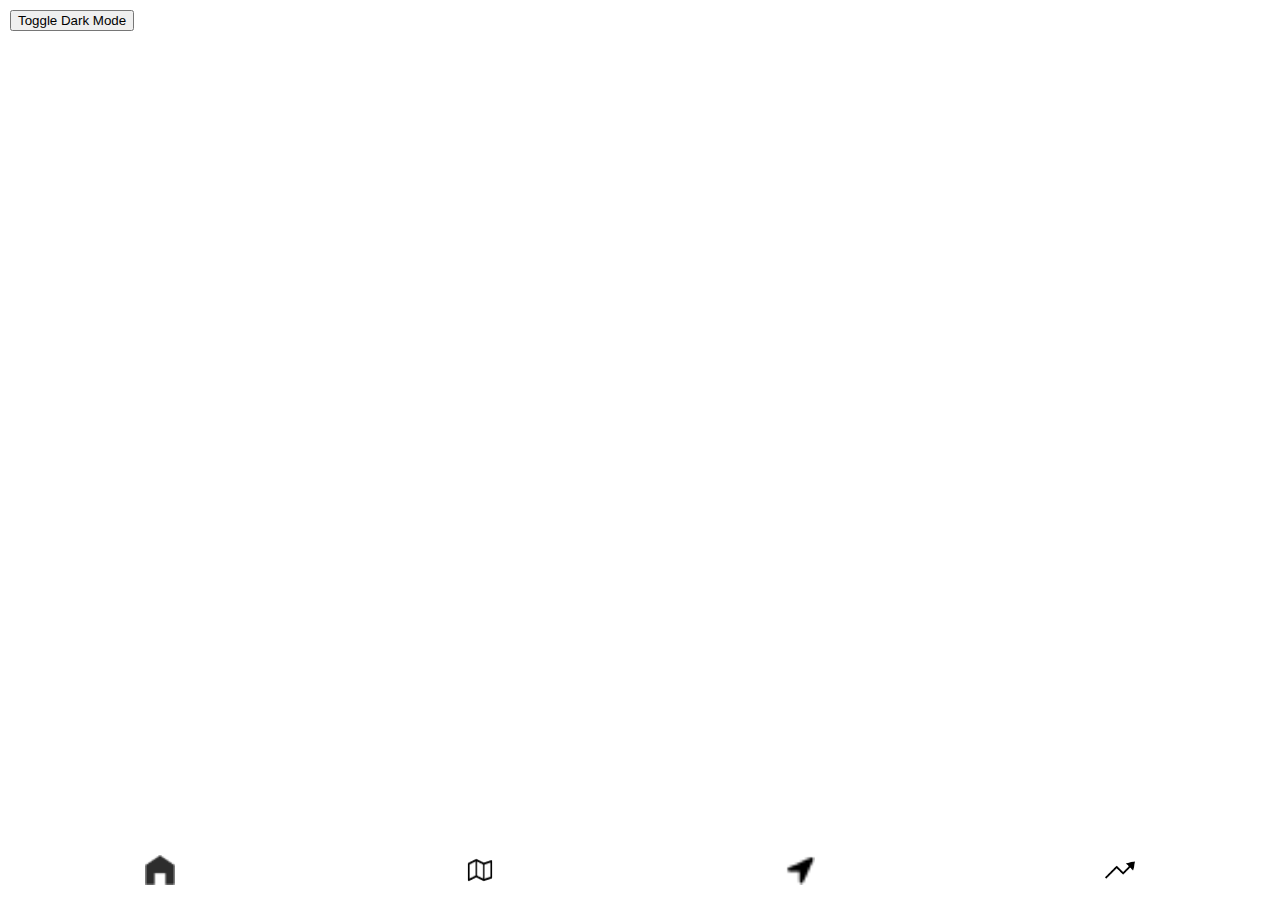
<file: index.html>
<!DOCTYPE html>
<html lang="pt-BR">
<head>
    <meta charset="UTF-8">
    <meta name="viewport" content="width=device-width, initial-scale=1.0">
    <title>Página Mobile</title>
    <link rel="stylesheet" type="text/css" href="styles.css">
</head>
<body>
    <div class="content">
    </div>
    <div class="navbar">
        <button onclick="toggleDarkMode()">Toggle Dark Mode</button>
    </div>
    <div class="footer">
        <div class="icon" id="home" >
            <img src="home-icon.png" alt="Home">
        </div>
        <div class="icon" id="search"  onclick="redirectToSearchPage()">
            <img src="search-icon.png" alt="Search">
        </div>
        <div class="icon" id="settings">
            <img src="settings-icon.png" alt="Settings">
        </div>
        <div class="icon" id="evolution">
            <img src="evolucao-icon.png" alt="Evolution">
        </div>
    </div>
    <script src="script.js"></script>
</body>
</html>
</file>
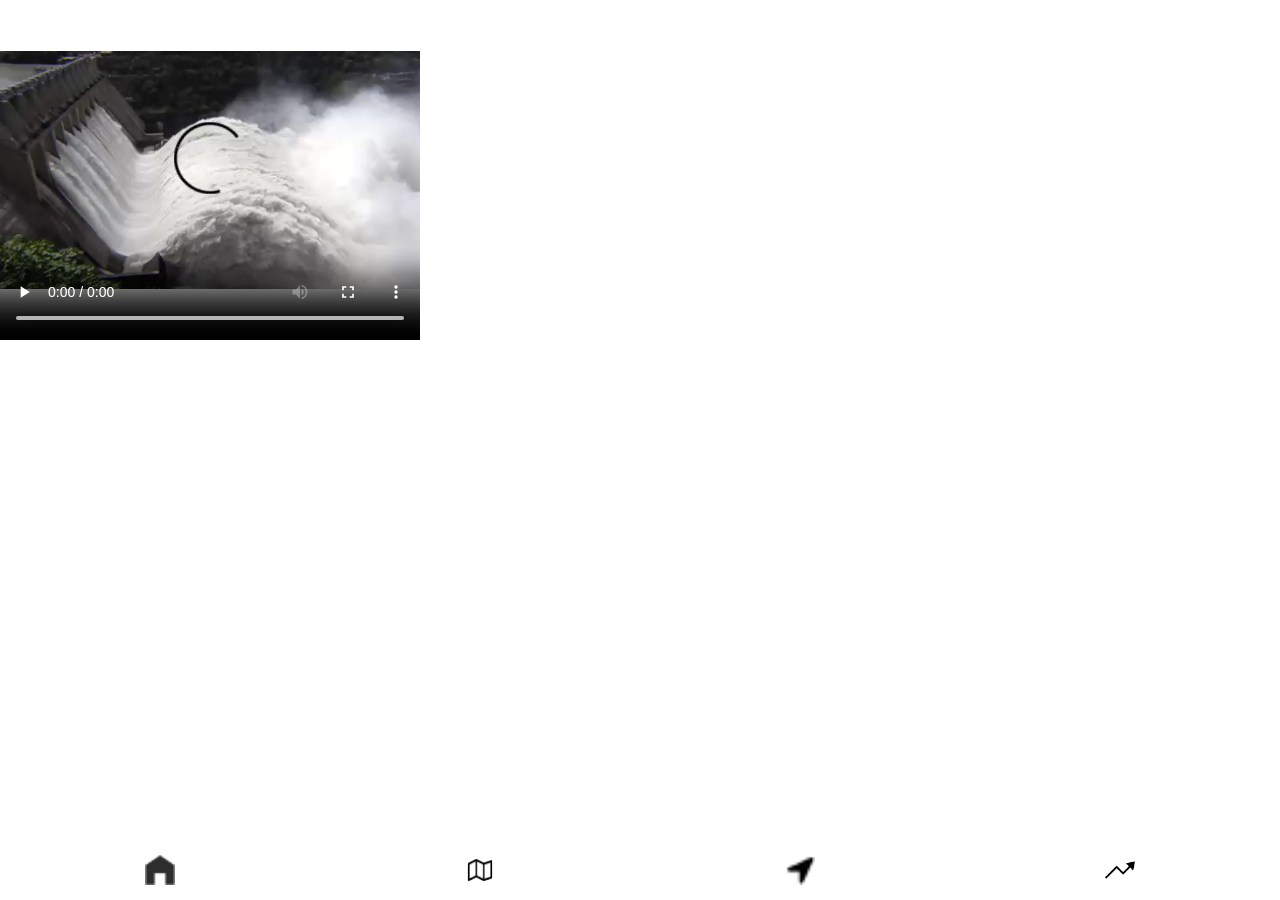
<file: gif.html>
<!DOCTYPE html>
<html>
<head>
	<meta charset="utf-8">
	<meta name="viewport" content="width=device-width, initial-scale=1">
	<title>Gif</title>
	<link rel="stylesheet" type="text/css" href="./gif/gif.css">
</head>
<body>
<video width="420"  height="340" controls loop>
	<source src="/WhatsApp Video 2024-05-28 at 00.25.49.mp4">
	</video>
</div>
    <div class="content">
    </div>
    <div class="footer">
        <div class="icon" id="home" onclick="redirectToSearchPage()">
            <img src="home-icon.png" alt="Home">
        </div>
        <div class="icon" id="search"  onclick="redirectToSearchPage()">
            <img src="search-icon.png" alt="Search">
        </div>
        <div class="icon" id="settings">
            <img src="settings-icon.png" alt="Settings">
        </div>
        <div class="icon" id="evolution">
            <img src="evolucao-icon.png" alt="Evolution">
        </div>
    </div>
	
</body>
</html>
</file>
<file: styles.css>
body, html {
    margin: 0;
    padding: 0;
    width: 100%;
    height: 100%;
    display: flex;
    flex-direction: column;
}

.content {
    flex: 1;
    display: flex;
    justify-content: center;
    align-items: center;
    text-align: center;
}

.footer {
    display: flex;
    justify-content: space-around;
    align-items: center;
    height: 60px;
}

.icon {
    display: flex;
    justify-content: center;
    align-items: center;
}

.icon img {
    width: 30px;
    height: 30px;
}





/* Dark mode */
body.dark-mode {
    /* Muda a cor de fundo para escuro */
    background-color: #121212;
    /* Muda a cor do texto para claro */
    color: white;
}

#toggle-btn {
    cursor: pointer;
    position: fixed;
    top: 10px;
    left: 10px; 
    z-index: 999;

}
  /* Estilos para a barra de navegação */
        .navbar {
          
            color: white;
            padding: 10px;
            position: fixed;
            top: 0;
            width: 100%;
            z-index: 1000;
        }
</file>
<file: gif/gif.css>
body, html {
    margin: 0;
    padding: 0;
    width: 100%;
    height: 100%;
    display: flex;
    flex-direction: column;
}

.content {
    flex: 1;
    display: flex;
    justify-content: center;
    align-items: center;
    text-align: center;
}

.footer {
    display: flex;
    justify-content: space-around;
    align-items: center;
    height: 60px;
}

.icon {
    display: flex;
    justify-content: center;
    align-items: center;
}

.icon img {
    width: 30px;
    height: 30px;
}





/* Dark mode */
body.dark-mode {
    /* Muda a cor de fundo para escuro */
    background-color: #121212;
    /* Muda a cor do texto para claro */
    color: white;
}

#toggle-btn {
    cursor: pointer;
    position: fixed;
    top: 10px;
    left: 10px; 
    z-index: 999;

}
  /* Estilos para a barra de navegação */
        .navbar {
          
            color: white;
            padding: 10px;
            position: fixed;
            top: 0;
            width: 100%;
            z-index: 1000;
        }
</file>
